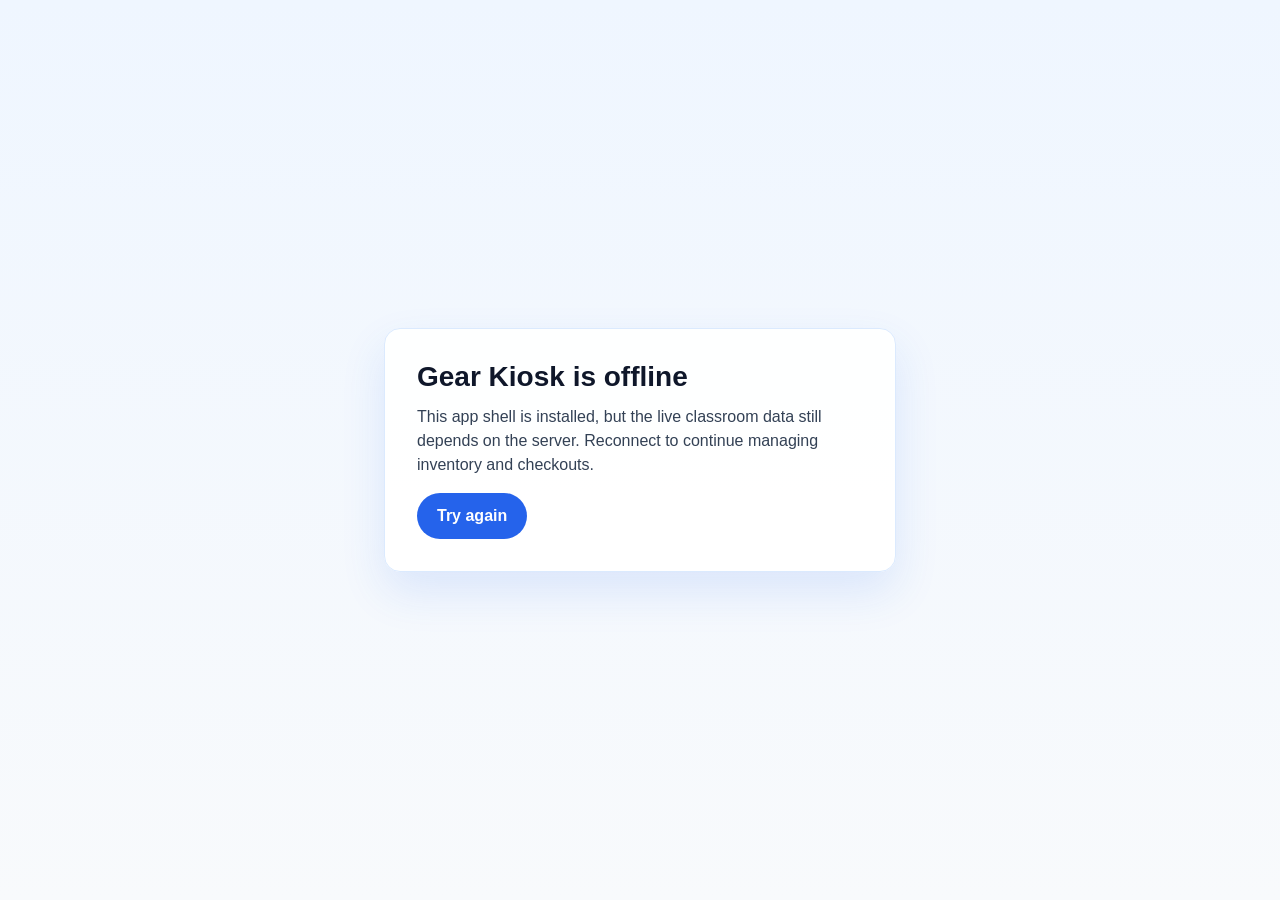
<file: offline.html>
<!DOCTYPE html>
<html lang="en">
<head>
    <meta charset="UTF-8">
    <meta name="viewport" content="width=device-width, initial-scale=1.0">
    <meta name="theme-color" content="#2563eb">
    <title>Gear Kiosk Offline</title>
    <style>
        * {
            box-sizing: border-box;
        }

        body {
            margin: 0;
            min-height: 100vh;
            display: grid;
            place-items: center;
            padding: 2rem;
            font-family: -apple-system, BlinkMacSystemFont, "Segoe UI", sans-serif;
            background: linear-gradient(180deg, #eff6ff 0%, #f8fafc 100%);
            color: #0f172a;
        }

        main {
            width: min(100%, 32rem);
            background: rgba(255, 255, 255, 0.96);
            border: 1px solid #dbeafe;
            border-radius: 1rem;
            padding: 2rem;
            box-shadow: 0 20px 45px rgba(37, 99, 235, 0.12);
        }

        h1 {
            margin: 0 0 0.75rem;
            font-size: 1.75rem;
        }

        p {
            margin: 0 0 1rem;
            line-height: 1.5;
            color: #334155;
        }

        button {
            appearance: none;
            border: 0;
            border-radius: 999px;
            padding: 0.85rem 1.25rem;
            font: inherit;
            font-weight: 700;
            color: #fff;
            background: #2563eb;
            cursor: pointer;
        }
    </style>
</head>
<body>
    <main>
        <h1>Gear Kiosk is offline</h1>
        <p>This app shell is installed, but the live classroom data still depends on the server. Reconnect to continue managing inventory and checkouts.</p>
        <button type="button" onclick="location.reload()">Try again</button>
    </main>
</body>
</html>
</file>
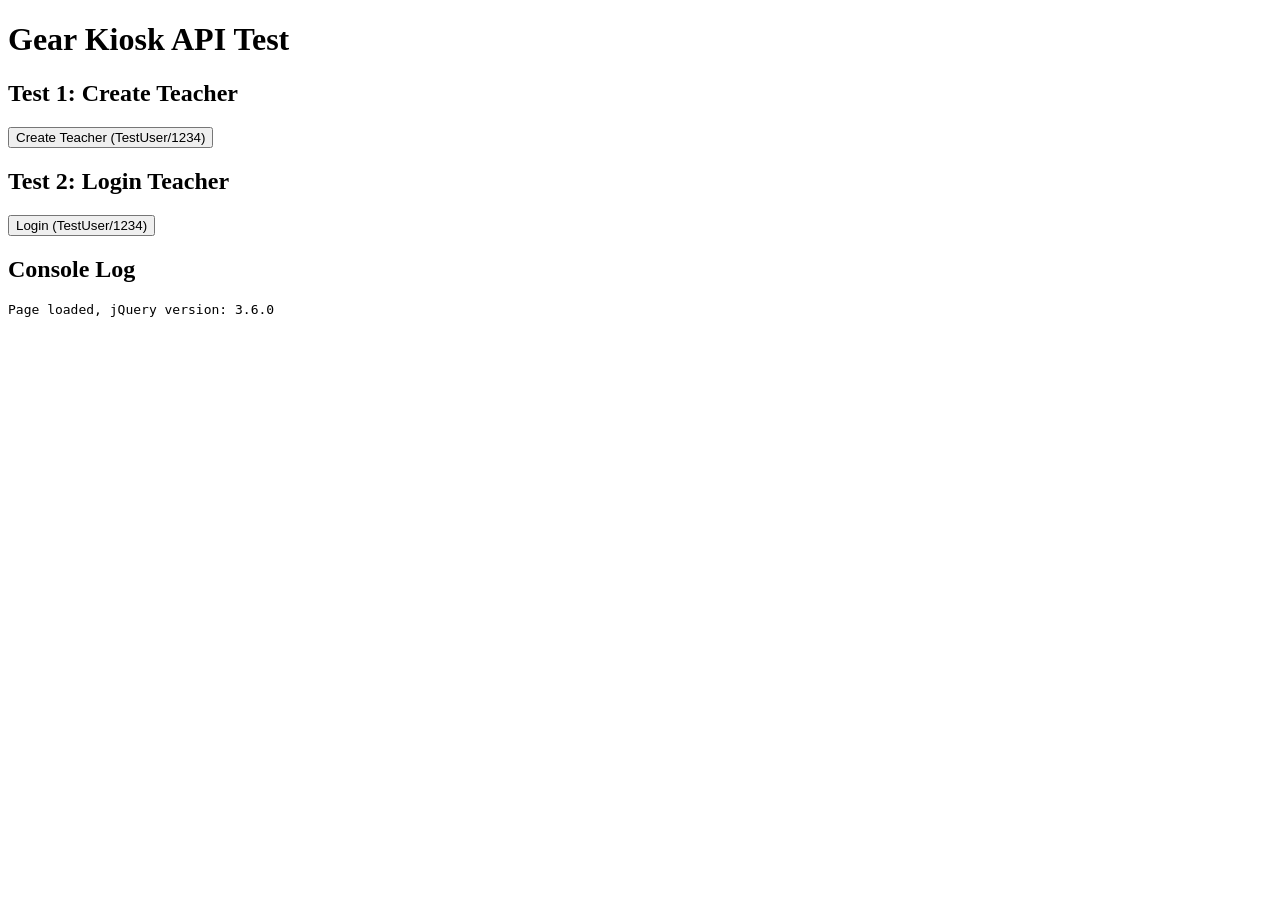
<file: test_api.html>
<!DOCTYPE html>
<html>
<head>
    <title>API Test</title>
    <script src="https://code.jquery.com/jquery-3.7.1.min.js"></script>
</head>
<body>
    <h1>Gear Kiosk API Test</h1>
    
    <h2>Test 1: Create Teacher</h2>
    <button id="testCreate">Create Teacher (TestUser/1234)</button>
    <pre id="createResult"></pre>
    
    <h2>Test 2: Login Teacher</h2>
    <button id="testLogin">Login (TestUser/1234)</button>
    <pre id="loginResult"></pre>
    
    <h2>Console Log</h2>
    <pre id="console"></pre>
    
    <script>
        function log(msg) {
            $('#console').append(msg + '\n');
            console.log(msg);
        }
        
        $('#testCreate').click(function() {
            log('Creating teacher...');
            $.ajax({
                url: 'api.php',
                method: 'POST',
                data: JSON.stringify({
                    action: 'create_teacher',
                    username: 'TestUser',
                    pin: '1234'
                }),
                contentType: 'application/json',
                success: function(response) {
                    $('#createResult').text(JSON.stringify(response, null, 2));
                    log('Create success: ' + JSON.stringify(response));
                },
                error: function(xhr, status, error) {
                    $('#createResult').text('Error: ' + error + '\n' + xhr.responseText);
                    log('Create error: ' + error);
                }
            });
        });
        
        $('#testLogin').click(function() {
            log('Logging in...');
            $.ajax({
                url: 'api.php',
                method: 'POST',
                data: JSON.stringify({
                    action: 'teacher_login',
                    username: 'TestUser',
                    pin: '1234'
                }),
                contentType: 'application/json',
                success: function(response) {
                    $('#loginResult').text(JSON.stringify(response, null, 2));
                    log('Login success: ' + JSON.stringify(response));
                },
                error: function(xhr, status, error) {
                    $('#loginResult').text('Error: ' + error + '\n' + xhr.responseText);
                    log('Login error: ' + error);
                }
            });
        });
        
        log('Page loaded, jQuery version: ' + $.fn.jquery);
    </script>
</body>
</html>
</file>
